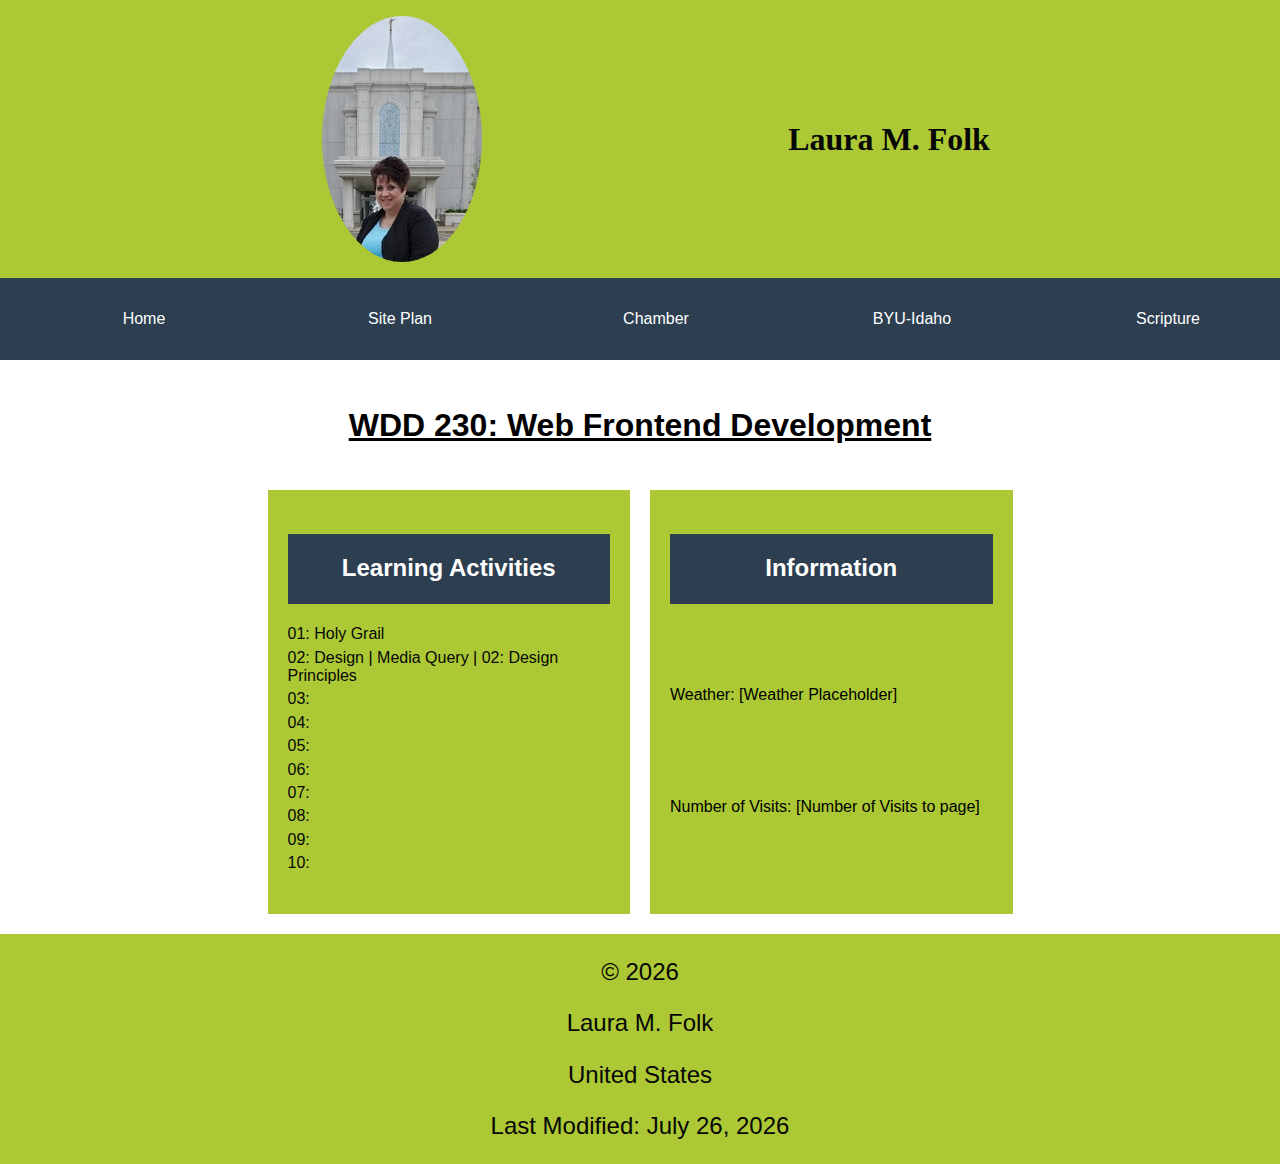
<file: index.html>
<!DOCTYPE html>
<html lang="en">

<head>
  <meta charset="UTF-8">
  <meta name="viewport" content="width=device-width, initial-scale=1.0">
  <title>" Laura M. Folk - WDD 230 - Web Frontend Development"</title>
  <meta name="description" content="WDD 230 - Web Frontend Development - Laura M. Folk - Course assignment portal">
  <meta name="author" content="Laura M. Folk">
  <meta property="og:title" content="Laura Folk - WDD 230 - Web Frontend Development">
  <meta property="og:type" content="Home page website">
  <meta property="og:url" content="https://laurafolk.github.io/wdd230/"> <!-- not sure if this is what goes here   -->
  <!-- <meta property="fb:app_id" content=""  -->
  <meta property="og:image" content="images/gatewayarch.jpg">
  <!-- https://churchofjesuschristtemples.org/assets/img/temples/st.-louis-missouri-temple/st.-louis-missouri-temple-1155.jpg -->
  <!-- https://churchofjesuschristtemples.org/assets/img/temples/st.-louis-missouri-temple/st.-louis-missouri-temple-5446.jpg -->
  <link rel="stylesheet" href="styles/normalize.css">
  <link rel="stylesheet" href="styles/base.css">
  <link rel="stylesheet" href="styles/larger.css">
  <link rel="ico" href="favicon.ico/favicon.ico">
</head>

<body>
  <header>
    <img src="images/rsz-profile.jpg" alt="profile" class="responsive">
    <h1>Laura M. Folk</h1>
  </header>
  <nav>
    <a href='#' class="active">Home</a>
    <a href='lesson03/chamber-site-plan.html'>Site Plan</a>
    <a href='chamber/'>Chamber</a>
    <a href='https://www.byui.edu/'>BYU-Idaho</a>
    <a href='https://www.churchofjesuschrist.org/study/scriptures/nt/philip/4?lang=eng&id=p13#p13'>Scripture</a>
  </nav>
  <main>
    <h2>WDD 230: Web Frontend Development</h2>
    <section class="card">
      <h3>Learning Activities</h3>
      <ul>
        <li><a href='lesson01/holygrail.html'>01: Holy Grail </a></li>
        <li><a href='lesson02/design.html'>02: Design </a> | <a href='lesson02/media-query.html'> Media
            Query</a> | <a href="lesson02 design-principles.html">02: Design Principles </a></li>
        <li><a href="#">03: </a></li>
        <li><a href="#">04: </a></li>
        <li><a href="#">05: </a></li>
        <li><a href="#">06: </a></li>
        <li><a href="#">07: </a></li>
        <li><a href="#">08: </a></li>
        <li><a href="#">09: </a></li>
        <li><a href="#">10: </a></li>
      </ul>
    </section>
    <section class="card">
      <h3>Information</h3>
      <p>Weather: [Weather Placeholder]</p>
      <p>Number of Visits: [Number of Visits to page]</p>
    </section>
  </main>
  <footer>
    <p>&copy; <span id="currentYear"></span></p>
    <p> Laura M. Folk</p>
    <p> United States</p>
    <p id="lastModified">Last Modified: </p>
  </footer>
  <script src="script/getdates.js"></script>
</body>

</html>
</file>
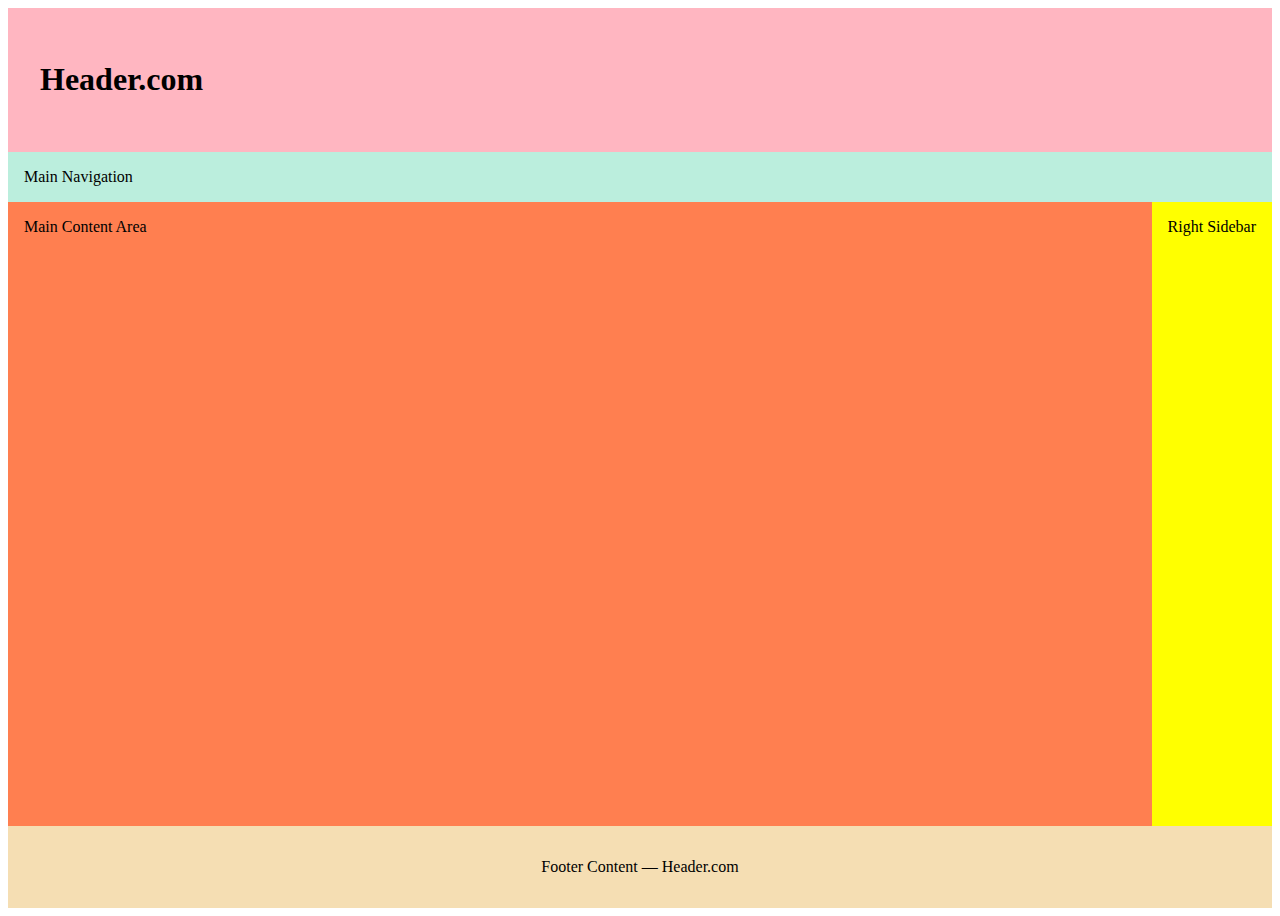
<file: lesson01/holygrail.html>
<!DOCTYPE html>
<html lang="en">
  <head>
    <meta charset="UTF-8" />
    <meta name="viewport" content="width=device-width, initial-scale=1.0" />
    <title>Holy Grail</title>
    <link rel="stylesheet" href="styles/holygrail.css" />
  </head>
  <body>
    <header>
      <h1 contenteditable>Header.com</h1>
    </header>
    <nav>Main Navigation</nav>
    <main contenteditable>Main Content Area</main>
    <aside contenteditable>Right Sidebar</aside>
    <footer contenteditable>Footer Content — Header.com</footer>
  </body>
</html>
</file>
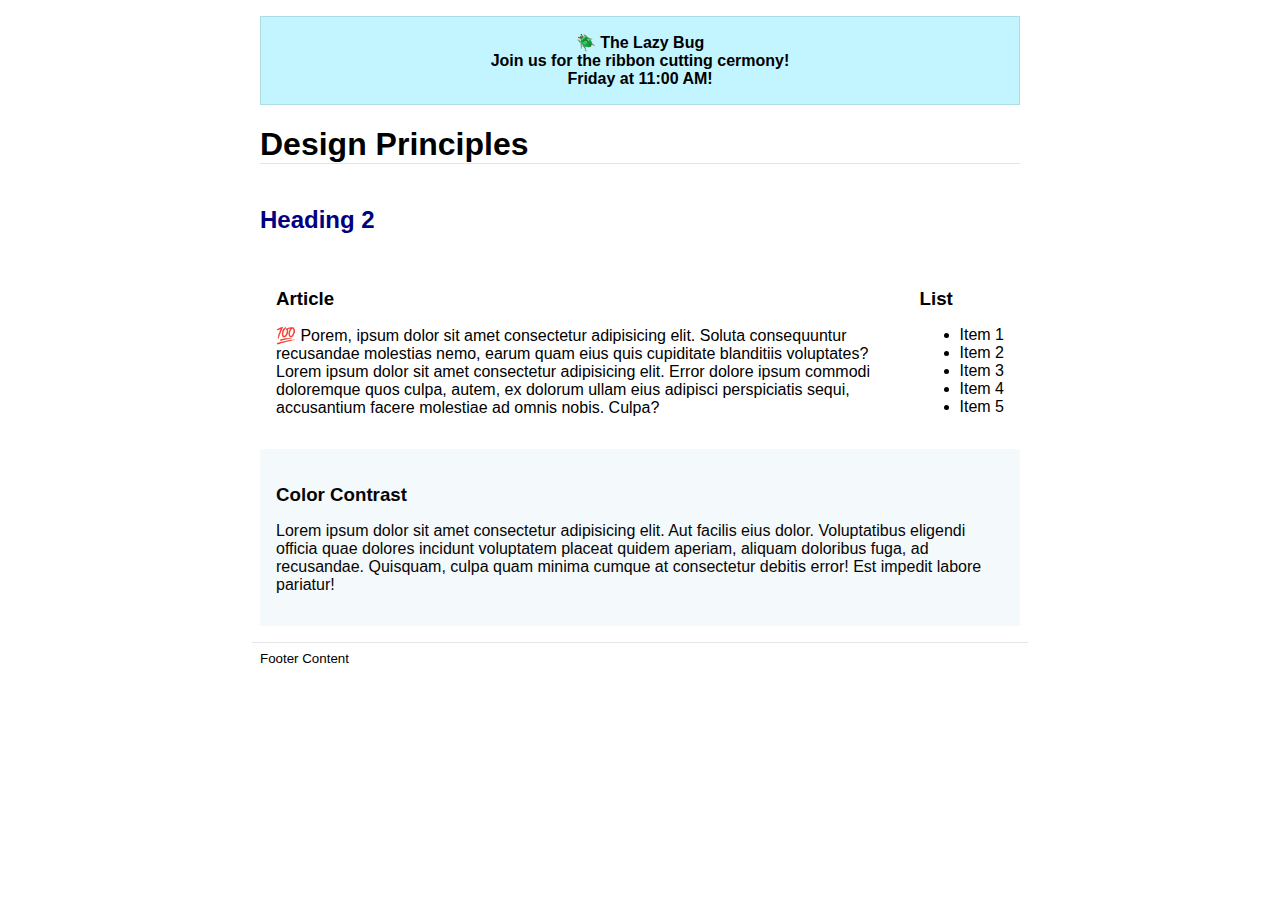
<file: lesson02/design.html>
<!DOCTYPE html>
<html lang="en">

<head>
    <meta charset="UTF-8">
    <meta name="viewport" content="width=device-width, initial-scale=1.0">
    <title>Document</title>
    <link rel="stylesheet" href="styles/design.css">
</head>

<body>
    <header>
        <div class="banner">🪲 The Lazy Bug<br>Join us for the ribbon cutting cermony!<br>Friday at 11:00 AM!</div>
            <h1>Design Principles</h1>
    </header>
    <main>
        <h2>Heading 2</h2>
        <section>
            <h3>Article</h3>
                <p>💯 Porem, ipsum dolor sit amet consectetur adipisicing elit. Soluta consequuntur recusandae molestias
                    nemo, earum quam eius quis cupiditate blanditiis voluptates? Lorem ipsum dolor sit amet consectetur
                    adipisicing elit. Error dolore ipsum commodi doloremque quos culpa, autem, ex dolorum ullam eius
                    adipisci perspiciatis sequi, accusantium facere molestiae ad omnis nobis. Culpa?</p>
        </section>
        <section>
            <h3>List</h3>
            <ul>
                <li>Item 1</li>
                <li>Item 2</li>
                <li>Item 3</li>
                <li>Item 4</li>
                <li>Item 5</li>
            </ul>
        </section>
        <div class="callout">
            <h3>Color Contrast</h3>
            <p>Lorem ipsum dolor sit amet consectetur adipisicing elit. Aut facilis eius dolor. Voluptatibus eligendi
                officia quae dolores incidunt voluptatem placeat quidem aperiam, aliquam doloribus fuga, ad recusandae.
                Quisquam, culpa quam minima cumque at consectetur debitis error! Est impedit labore pariatur!</p>
        </div>
    </main>
    <footer>
        Footer Content
    </footer>
</body>

</html>
</file>
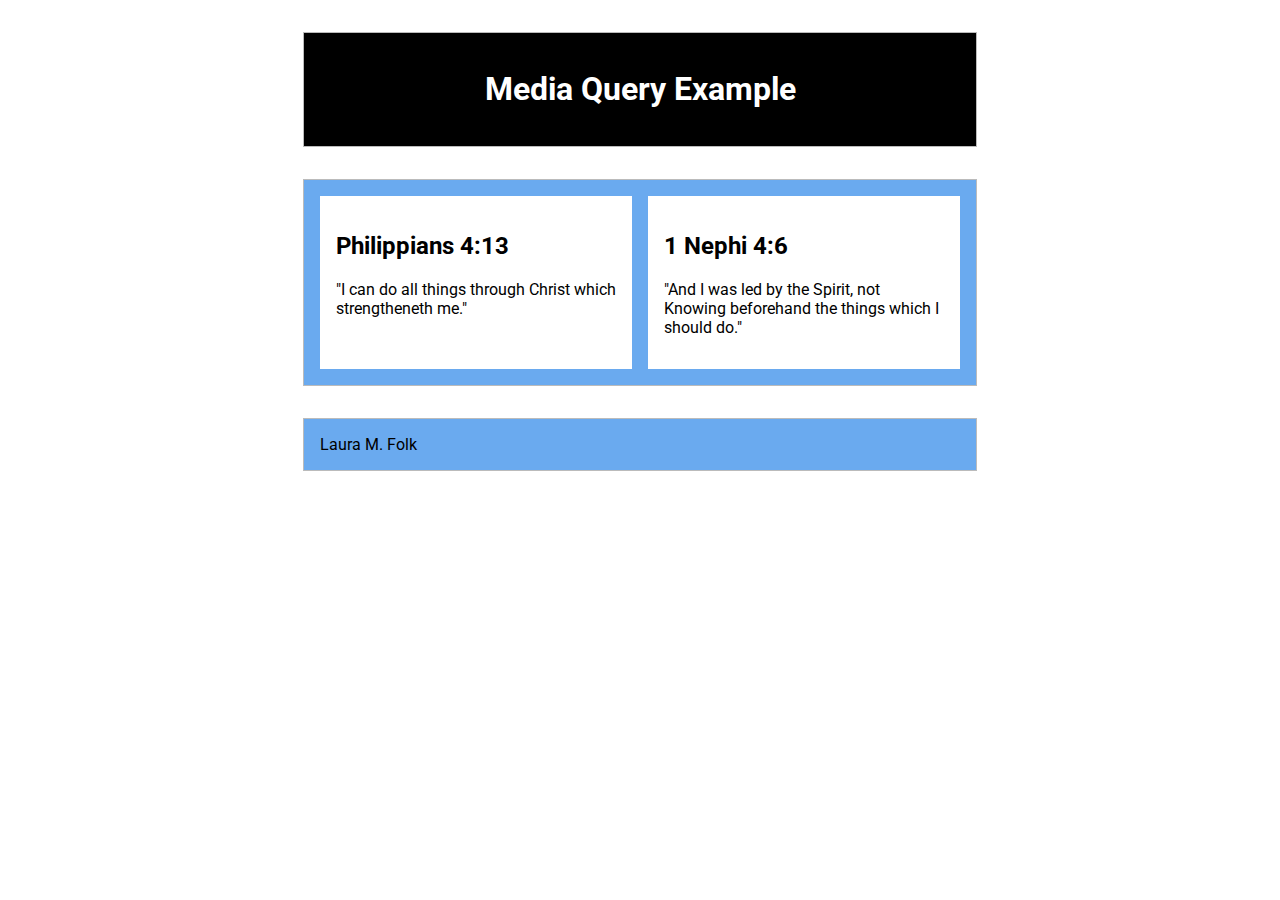
<file: lesson02/media-query.html>
<!DOCTYPE html>
<html lang="en">
<head>
    <meta charset="UTF-8">
    <meta name="viewport" content="width=device-width, initial-scale=1.0">
    <title>WDD 230 Media Query Example</title>
    <meta name="description" content="Media query learning activity example.">
    <meta name="author" content="Laura M. Folk">
    <link rel="preconnect" href="https://fonts.googleapis.com">
    <link rel="preconnect" href="https://fonts.gstatic.com" crossorigin>
    <link href="https://fonts.googleapis.com/css2?family=Roboto&display=swap" rel="stylesheet">
    <link rel="stylesheet" href="styles/media-query.css">
    <link rel="stylesheet" href="styles/media-query-large.css">
</head>
<body>
    <header>
        <h1>Media Query Example</h1>
    </header>    
        <main>
            <section>
                <h2>Philippians 4:13</h2>
                <p>"I can do all things through Christ which strengtheneth me."</p>
            </section>
            <section>
                <h2>1 Nephi 4:6</h2>
                <p>"And I was led by the Spirit, not Knowing beforehand the things which I should do."</p>
            </section>
        </main>
        <footer>
            Laura M. Folk
        </footer>
</body>
</html>
</file>
<file: styles/base.css>
@import url('https://fonts.googleapis.com/css2?family=Crimson+Pro&family=Merienda&display=swap');

/* added on 01-22-24 */
body {
    font-family: 'Crimson', sans-serif;
}
/* Header Styles */
header {  
    width: 100%;
    display: flex;
    align-items: center;
    justify-content: space-evenly;
    /* margin: 0 auto; */
    font-family: 'Crimson';
    font-size: 1rem;
    background-color: #ACC835;
    color: #070707;
    padding: 1rem;
}

header img {
    max-width: 100px;
    height: auto;
    border-radius: 50%;
}
/* Navagation Styles */
nav {
    display: inline-block;
    width: 100%;
    margin: auto;
    background-color: #2c3e50;
    justify-content: space-around;
    padding: 1rem;
}

nav a:hover {
    text-decoration: overline;
}

nav a {
    display: block;
    color: #fff;
    text-decoration: none;
    text-align: center;
    padding: 1rem;
}
/* Main Styles */
main {
    max-width: 745px;
    margin: 0 auto;
    padding: 20px;
    display: grid;
    gap: 20px;
}

main h1 {
    font-size: 2rem;
}

main h2 {
    text-decoration: underline;
    text-align: center;
    font-size: 2rem;
}
/* Card Styles */
.card {
    display: grid;
    /* grid-template-rows: 1fr 1fr; */
    background-color: #ACC835;
    padding: 20px;
    /* margin-bottom: 20px; */
}
.card h3 {
    color:#fff;
    background-color: #2c3e50;
    height: 30px;
    padding: 20px;
    font-size: 24px;
    text-align: center;
    margin-bottom: 5px;
}

.card ul {
    list-style-type: none;
    padding: 0;
}

.card ul li {
    margin-bottom: 5px;
}

.card ul li a {
    text-decoration: none;
    color: #070707;
}

.card ul li a:hover {
    text-decoration: underline;
}
/* Image Styles */
.responsive {
    max-width: 35%;
    height: auto;
  }
/* Footer Styles */
footer {
    /* max-width: 800px; */
    /* display: grid; */
    margin: 0 auto;
    display: inline-block;
    background-color: #ACC835;
    color: #070707;
    text-align: center;
    font-size: 1.5rem;
    width: 100%;
    /* padding: 10px; */
}


/*  back up color ideas #473198; #563BB8; #D89EF4; */
</file>
<file: styles/larger.css>
@media screen and (min-width: 640px) {
    /* #menu::before{
        display: none;
    } */
    nav {
        display: flex;
        justify-content: center;
    }

    nav a {
        flex: 1;
    }
    main {
        grid-template-columns: 1fr 1fr;
    }
    h2 {
        grid-column: 1 / 3;
    }
}
</file>
<file: lesson01/styles/holygrail.css>
* {
  box-sizing: border-box;
}
body {
  display: grid;
  height: 100vh;
  grid-template-columns: 1fr auto;
  grid-template-rows: auto auto 1fr auto;
}

header {
  background: lightpink;
  padding: 2rem;
  grid-column: 1 / 3;
}

nav {
  grid-column: 1 / 3;
  background-color: #bed;
  padding: 1rem;
}

main {
  background: coral;
  height: 100%;
  padding: 1rem;
}

aside {
  background: yellow;
  grid-column: 2 / 3;
  padding: 1rem;
}

footer {
  background: wheat;
  padding: 2rem;
  text-align: center;
  grid-column: 1 / 3;
}
</file>
<file: lesson02/styles/design.css>
body {
	font-family: Roboto, helvetica, sans-serif;
	margin: 1rem;
}

header,
main,
footer {
	max-width: 760px;
	margin: 0 auto;
}

div.banner {
	border: 1px solid rgba(0, 0, 0, 0.1);
	padding: 1rem;
	background-color: #c2f5ff;
	font-weight: 600;
	text-align: center;
}

h1 {
	text-align: left;
	border-bottom: 1px solid rgba(0, 0, 0, 0.1);
}

main {
	display: grid;
}

h2 {
	color: navy;
	grid-column: 1/3;
}

h3 {
	margin-bottom: .5rem;
}

article p {
	text-align: left;
}

section {
	padding: 1rem;
}

.callout {
	color: #060505;
	background-color: #f4fafb;
	grid-column: 1/3;
	padding: 1rem;
}

footer {
	margin-top: 1rem;
	border-top: 1px solid rgba(0, 0, 0, 0.1);
	padding: .5rem;
	font-size: smaller;
	text-align: left;
}
</file>
<file: lesson02/styles/media-query.css>
body {
    font-family: 'Roboto', sans-serif;
}

header, main, footer {
    max-width: 640px;
    margin: 2rem auto;
    border: 1px solid #bbb;
    padding: 1rem;
    background-color: #6aaaef;
}

h1 {
    text-align: center;

}

main {
    display: grid;
    grid-template-columns: 1fr;
    grid-gap: 1rem;
}

section {
    padding: 1rem;
    background-color: #fff;
}
</file>
<file: lesson02/styles/media-query-large.css>
@media screen and (min-width: 500px) {

    body {
        font-family: 'Roboto', sans-serif;
    }
    
    header {
        background-color: black;
        color: #fff;
    }
    main {
        display: grid;
        grid-template-columns: 1fr 1fr;
        grid-gap: 1rem;
    }
    
    section {
        padding: 1rem;
        background-color: #fff;
    }
}
</file>
